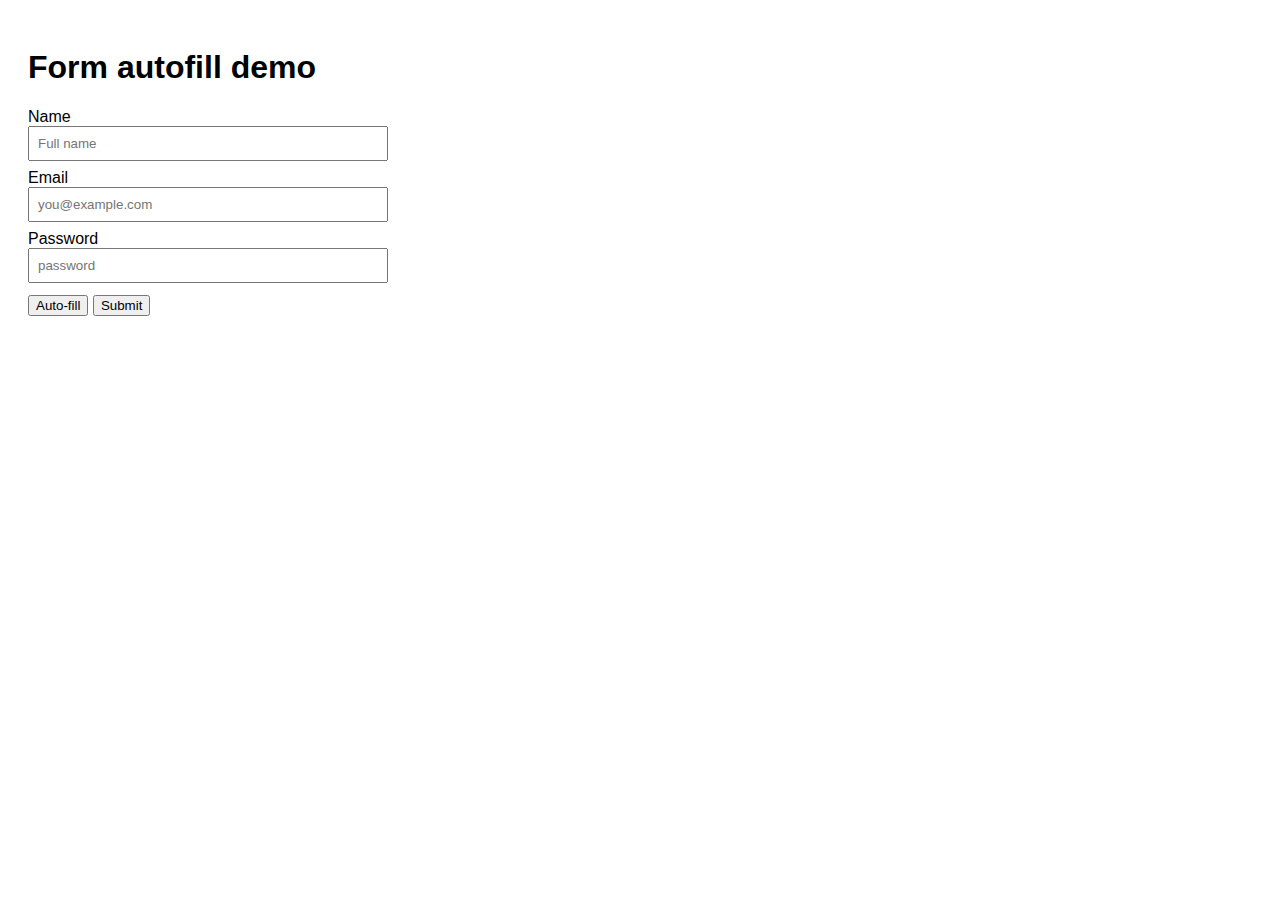
<file: index.html>
<!DOCTYPE html>
<html lang="en">
<head>
    <meta charset="UTF-8">
    <meta name="viewport" content="width=device-width, initial-scale=1.0">
    <title>Form autofill demo</title>
    <style>
        body{ font-family: Arial, Helvetica, sans-serif; padding: 20px }
        form { max-width: 360px }
        label { display:block; margin-top:8px }
        input { width:100%; padding:8px; box-sizing:border-box }
        .actions { margin-top:12px }
    </style>
</head>
<body>
    <h1>Form autofill demo</h1>
    <form id="userForm">
        <label for="name">Name</label>
        <input id="name" name="name" type="text" placeholder="Full name">

        <label for="email">Email</label>
        <input id="email" name="email" type="email" placeholder="you@example.com">

        <label for="password">Password</label>
        <input id="password" name="password" type="password" placeholder="password">

        <div class="actions">
            <button type="button" onclick="autoFillForm()">Auto-fill</button>
            <button type="submit">Submit</button>
        </div>
    </form>

    <script src="Firstclass.js"></script>
</body>
</html>
</file>
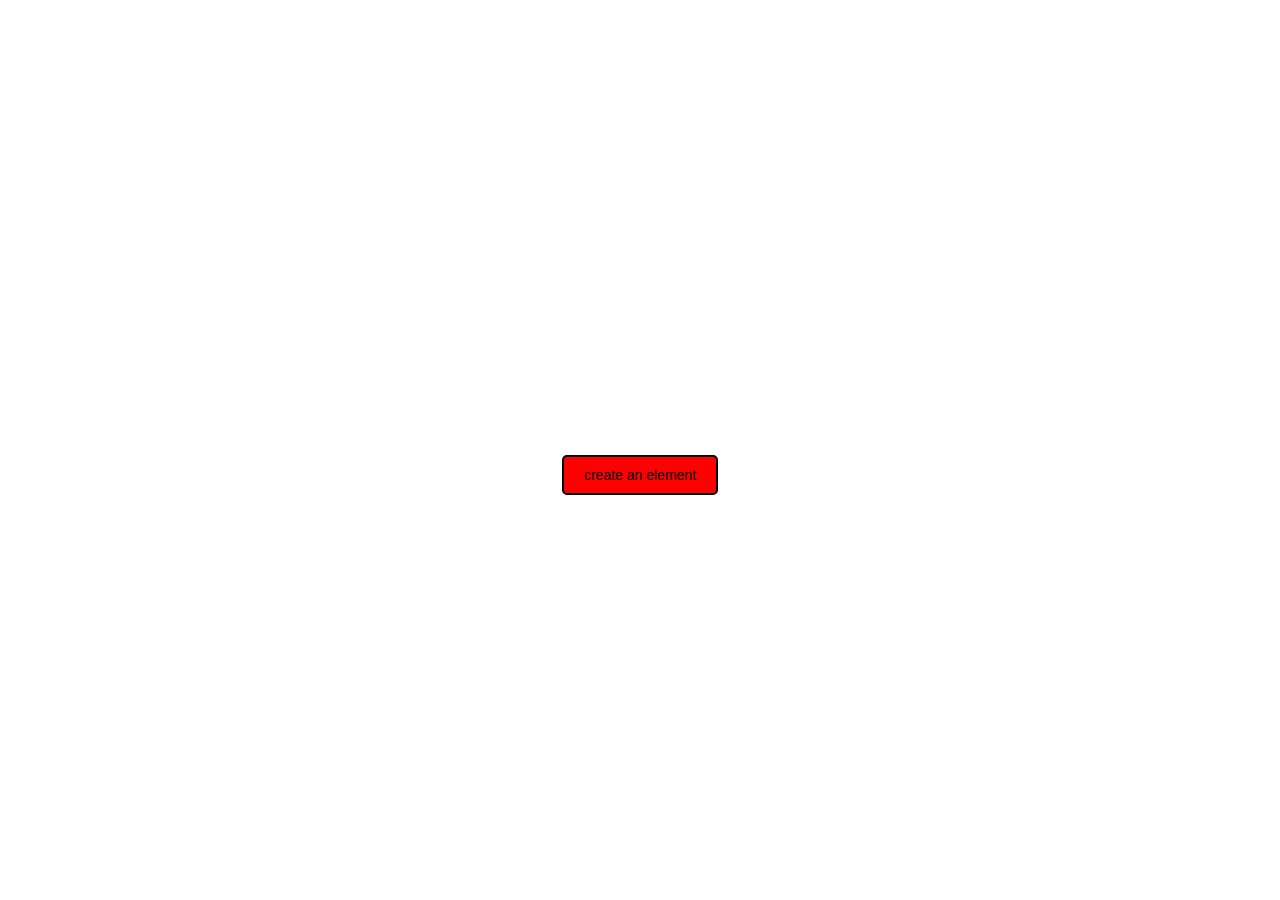
<file: Day-44-MOREinDOM/index.html>
<!DOCTYPE html>
<html lang="en">
<head>
    <meta charset="UTF-8">
    <meta name="viewport" content="width=device-width, initial-scale=1.0">
    <title>Document</title>
    <link rel="stylesheet" href="style.css">
</head>
<body>
    <main>
    <button>create an element</button>
  </main>
    <script src="script.js"></script>
</body>
</html>
</file>
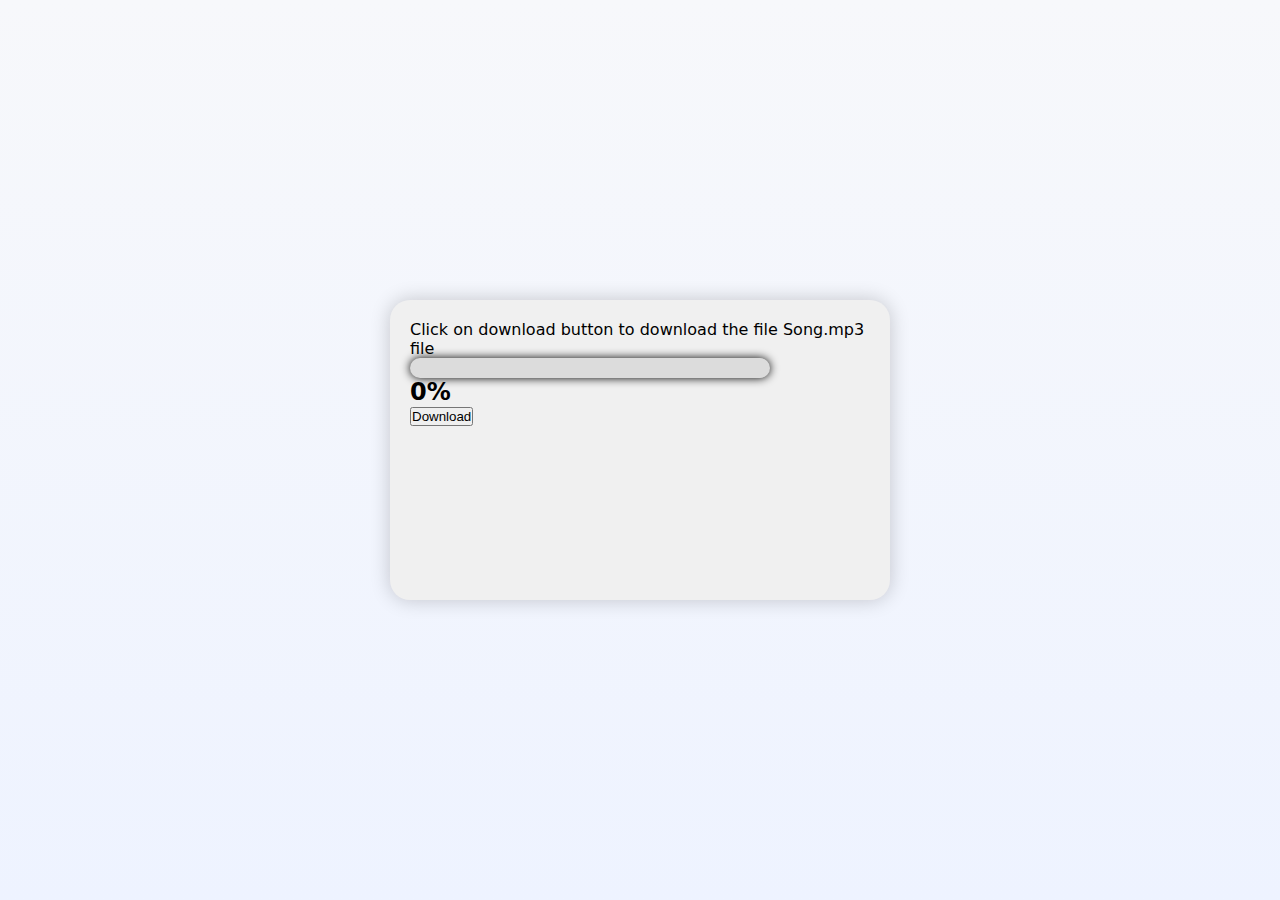
<file: Day-45-MOREinDOM/index.html>
<!DOCTYPE html>
<html lang="en">
<head>
    <meta charset="UTF-8">
    <meta name="viewport" content="width=device-width, initial-scale=1.0">
    <title>Document</title>
    <link rel="stylesheet" href="style.css">
</head>
<body>
    <main>

    <div class="card">
                <p>Click on download button to download the file <span>Song.mp3</span> file</p>
        <div class="outer">
            <div class="inner">

            </div>
<div class="bottom">
    <h2>0%</h2>
    <button>Download</button>
</div>
        </div>
    </div>
    </main>
    <script src="script.js"></script>
</body>
</html>
</file>
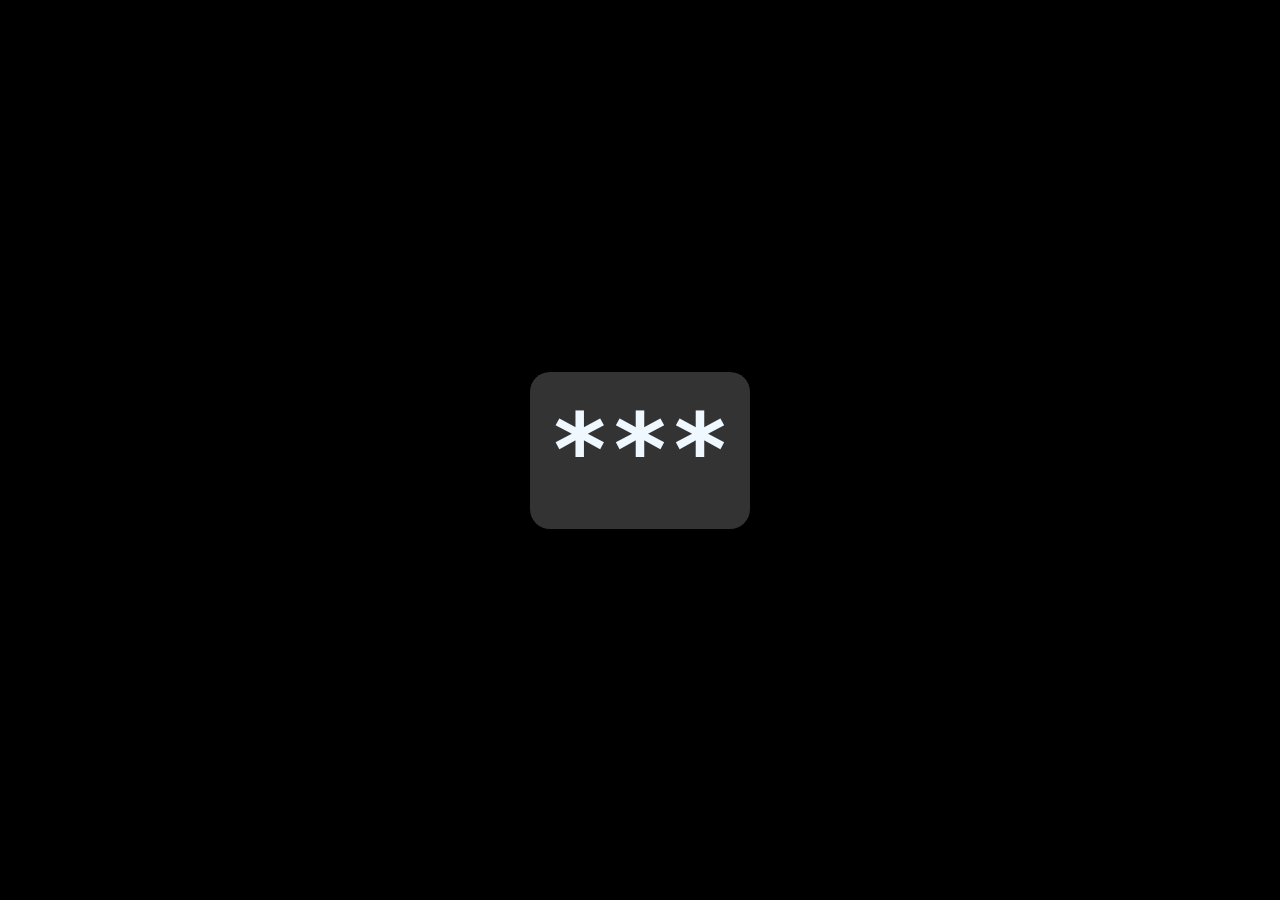
<file: Day-48-MOREinDOM/index.html>
<!DOCTYPE html>
<html lang="en">
<head>
    <meta charset="UTF-8">
    <meta name="viewport" content="width=device-width, initial-scale=1.0">
    <title>Document</title>
    <link rel="stylesheet" href="style.css">
</head>
<body>
  
   <h2>***</h2>

    <script src="script.js"></script>
</body>
</html>
</file>
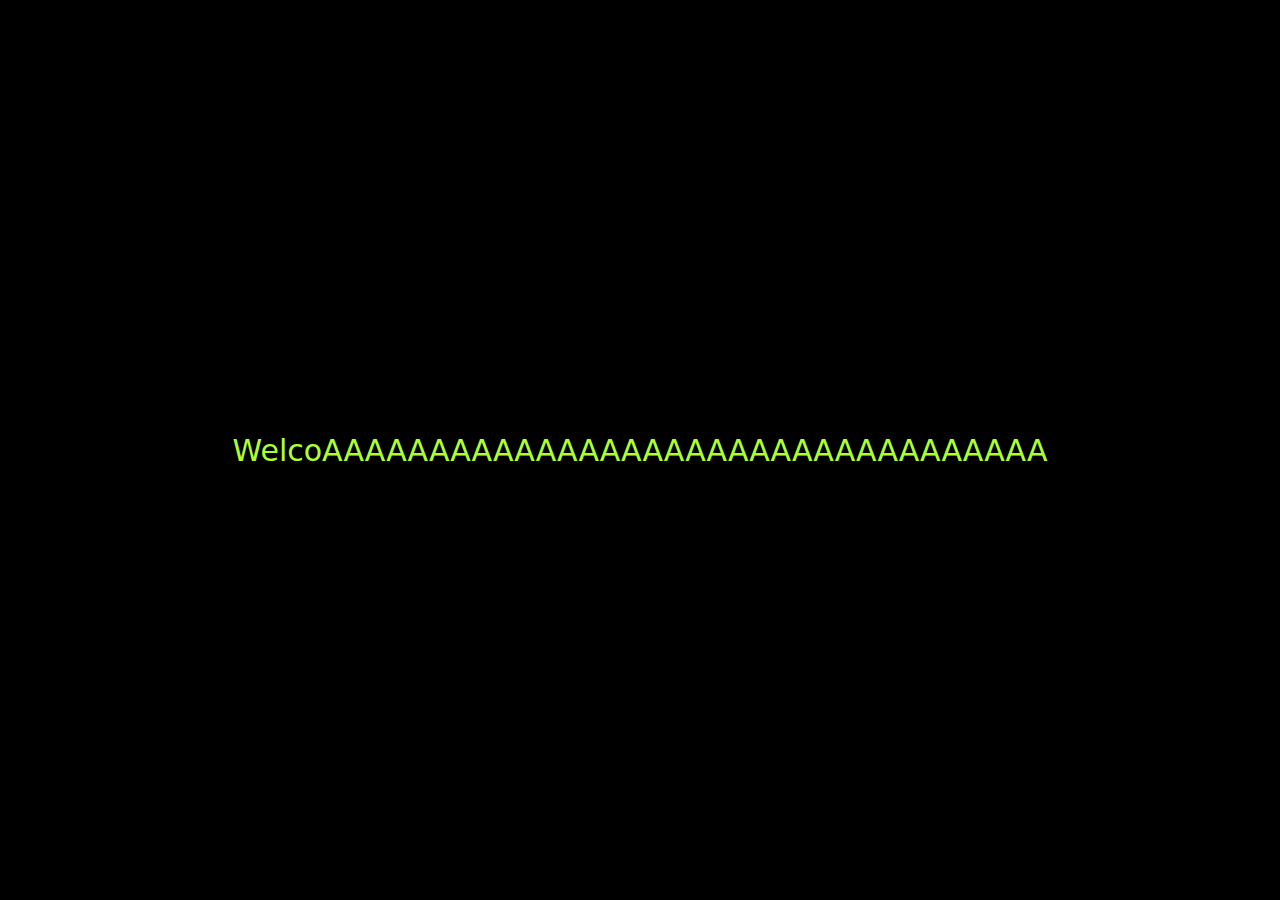
<file: Day-52-SpotlightEffect/index.html>
<!DOCTYPE html>
<html lang="en">
<head>
    <meta charset="UTF-8">
    <meta name="viewport" content="width=, initial-scale=1.0">
    <title>Document</title>
    <link rel="stylesheet" href="style.css">
</head>
<body>
    <!-- <div class="box">
        <h1>pratham singh</h1>
    </div> -->


    <p>Welcome to mainframe user Pratham Singh</p>


 <script src="script.js"></script>
</body>
</html>
</file>
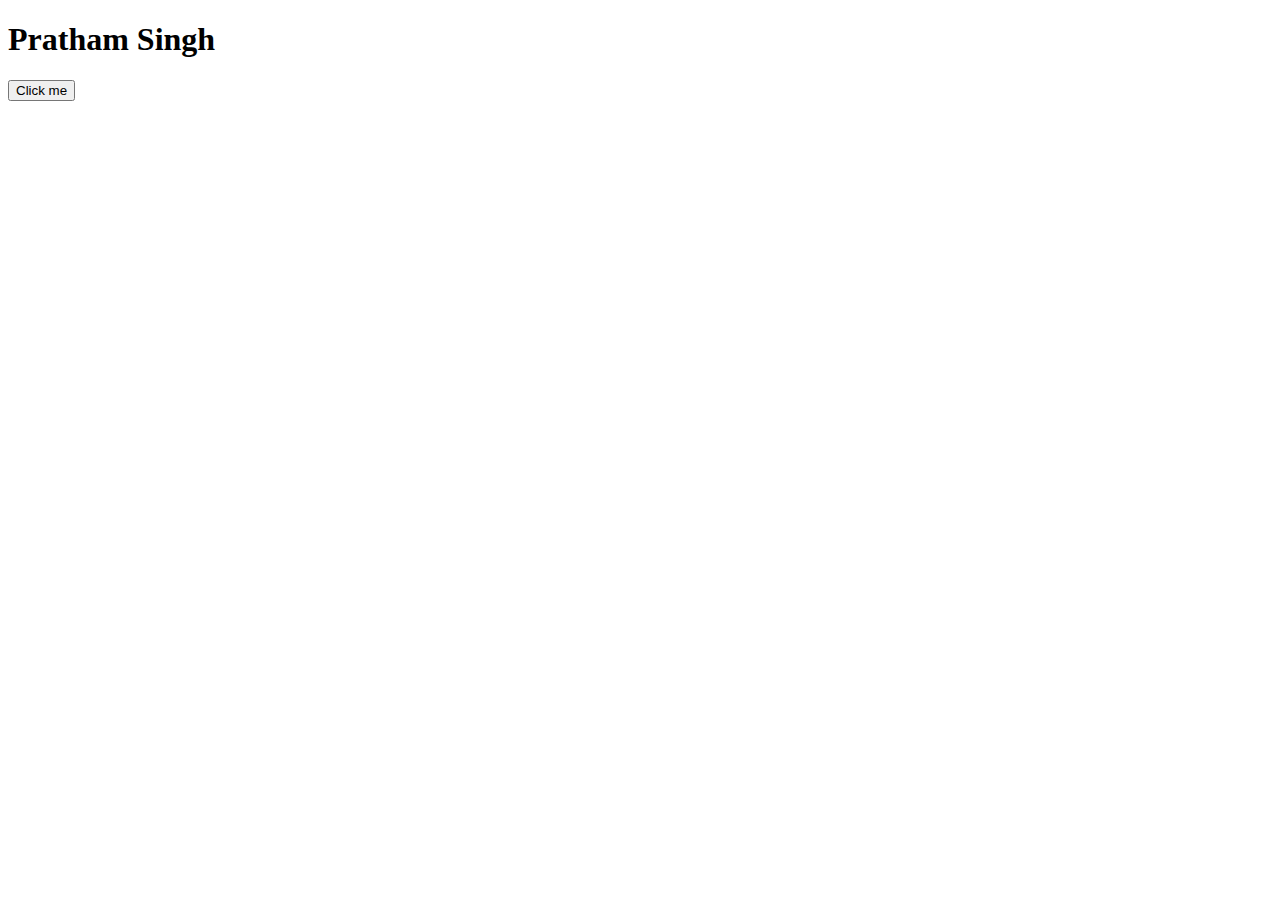
<file: DOM/index.html>
<!DOCTYPE html>
<html lang="en">
<head>
    <meta charset="UTF-8">
    <meta name="viewport" content="width=device-width, initial-scale=1.0">
    <title>Document</title>
</head>
<body>
    <h1>Pratham Singh</h1>
    <button>Click me</button>

</body>
</html>
</file>
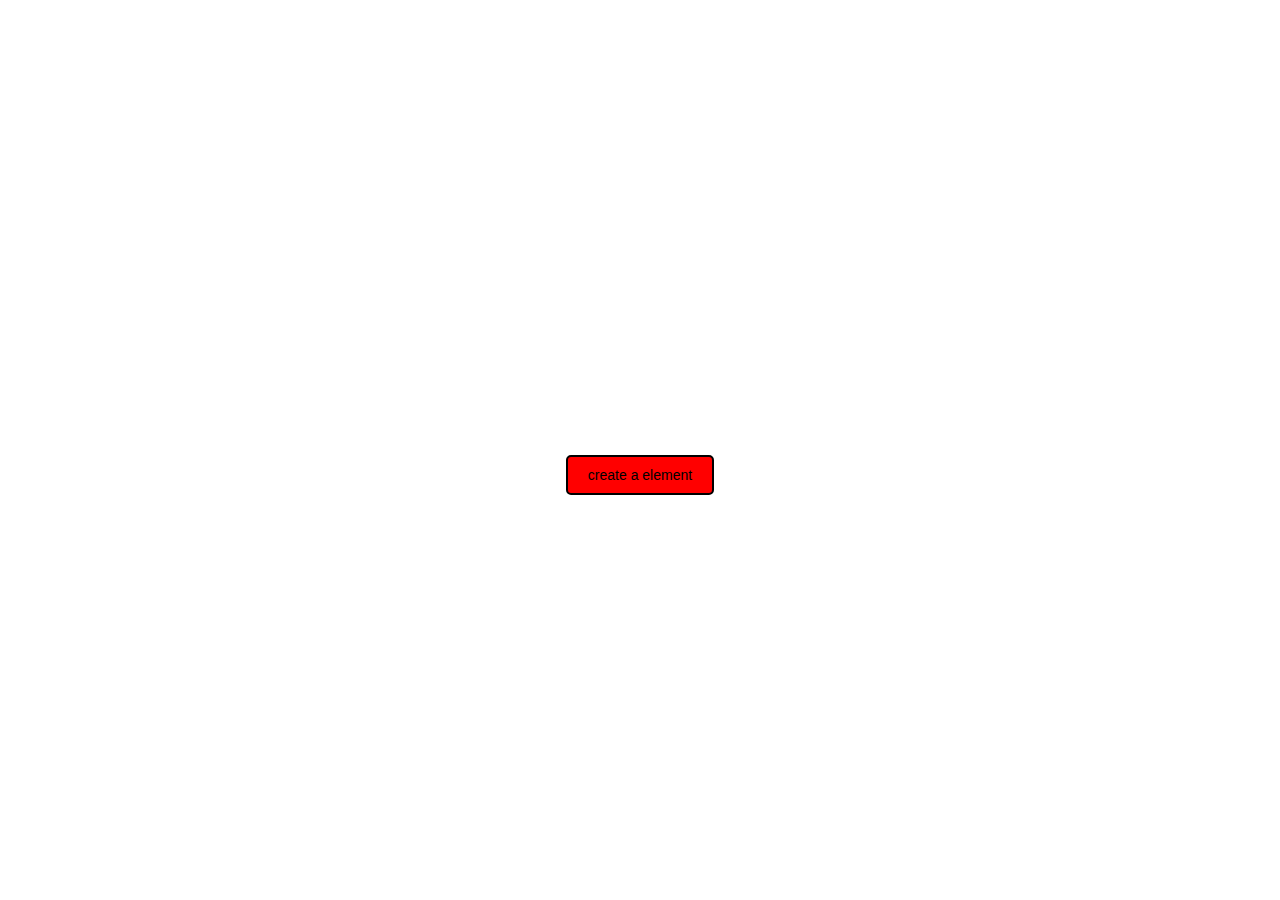
<file: MOREinDOM/index.html>
<!DOCTYPE html>
<html lang="en">
<head>
    <meta charset="UTF-8">
    <meta name="viewport" content="width=device-width, initial-scale=1.0">
    <title>Form autofill demo</title>
   <link rel="stylesheet" href="style.css">
</head>
<body>
    <!-- <h1>Form autofill demo</h1>
    <form id="userForm">
        <label for="name">Name</label>
        <input id="name" name="name" type="text" placeholder="Full name">

        <label for="email">Email</label>
        <input id="email" name="email" type="email" placeholder="you@example.com">

        <label for="password">Password</label>
        <input id="password" name="password" type="password" placeholder="password">

        <div class="actions">
            <button type="button" onclick="autoFillForm()">Auto-fill</button>
            <button type="submit">Submit</button>
        </div>
    </form> -->
    <main>


<button>create a element</button>
    </main>
<script src="Firstclass.js"></script>
</body>
</html>
</file>
<file: Day-44-MOREinDOM/style.css>
*{
    margin: 0;
    padding: 0;
    box-sizing: border-box;
}
body{
    width: 100vw;
    height: 100vh;
    display: flex;
    justify-content: center;
    align-items: center;
}
button {
    margin-top: 50px;
    padding: 10px 20px;
    font-size: 14px;
    gap: 10px;
    color: black;
    border-radius: 5px;
    border: 2px solid black;
background-color: red;
cursor: pointer;
align-items: center;
position: relative;
z-index: 1;

}
button:active{
    scale: 0.98;
}
</file>
<file: Day-45-MOREinDOM/style.css>
/* *{
    margin: 0;
    padding: 0;
    box-sizing: border-box;
}
body{
overflow: hidden;
}
main{
    height: 100vh;
    width: 100vw;
    display: flex;
    justify-content: center;
    align-items: center;
    flex-direction: column;
    gap: 20px;
}
button{
    padding: 10px 20px;
    font-size: 1.5rem;
    cursor: pointer;
    border: none;
    border-radius: 5px;
    background-color: red;
 border-radius: 10px;
}
button:active{
   scale: 0.95;
    } */

    *{
    margin: 0;
    padding: 0;
    box-sizing: border-box;
    }
    body{
        overflow: hidden;
        height: 100vh;
        font-family: system-ui, Arial, sans-serif;
        display:flex;
        align-items:center;
        justify-content:center;
        background: linear-gradient(180deg,#f7f8fb,#eef3ff);
    }
    main{
        height: 100vh;  
        width: 100vw;
        display:flex;
        align-items:center;
        justify-content:center;
        flex-direction:column;
        gap: 18px;
    }
    .card{
        height: 300px;
        width: 500px;
        border-radius: 20px;
        box-shadow: 0 0 20px rgba(0,0,0,0.2);
        background-color: #f0f0f0;
        padding: 20px;
    }
    .outer{
        height: 20px;
        width: 360px;
        border-radius: 50px;
        background-color: gainsboro;
        box-shadow: 0 0 10px rgba(0,0,0);
    gap: 10px;
}
    .inner{
        height: 100%;
        width: 0%;
        border-radius: 50px;
        background-color: linear-gradient(90deg,#3b82f6,#06b6d4);
        background-color: #4ade80; /* fallback */
        display:flex;
        align-items:center;
        justify-content:center;
        color: #063; /* dark text for percent */
        font-weight: 700;
        transition: width 600ms ease;
    }
    button#randomize{
        padding: 8px 14px;
        border-radius: 8px;
        border: none;
        background: #0ea5e9;
        color: white;
        cursor: pointer;
        font-weight: 600;
    }
    button#randomize:active{ transform: scale(.98) }
</file>
<file: Day-48-MOREinDOM/style.css>
*{
    margin: 0%;
    padding: 0%;
    box-sizing: border-box;
    color: white;

}
html,
body{
     height: 100%;
    width: 100%;
}
body{
 
    display: flex;
    justify-content: center;
    align-items: center;
    background-color:black;
}
h2{
padding: 20px;
font-size: 100px;
background-color: #333 ;
border-radius: 20px;
font-family: monospace;
color: aliceblue;
}
</file>
<file: Day-52-SpotlightEffect/style.css>
/* *{
    margin: 0%;
    padding: 0%;
    box-sizing: border-box;
}
html,
body{
    height: 100%;
    width: 100%;
    background-color: white;
    margin: 50px;
}
/* to make variable in css we use root */ 

/* :root{
    --alok: 400%;
    --gaurav: 400%;
}
body{
    background: url(https://images.pexels.com/photos/31416796/pexels-photo-31416796.jpeg);
}


.box {
    width: 100%;
    height: 100%;
    background: radial-gradient( 150px at var(--alok) var(--gaurav), white black);
  display: flex;
  align-items: center;
  justify-content: center;
  margin: 30px;
  padding: 40px;

 }   */
    *{
    margin: 0%;
    padding: 0%;
    box-sizing: border-box;
    }
    html,
    body{
        height: 100%;
        width: 100%;
    }

    body{
        background-color: black;
        display: flex;
        align-items: center;
        justify-content: center;
        font-family: system-ui, -apple-system, BlinkMacSystemFont, 'Segoe UI', Roboto, Oxygen, Ubuntu, Cantarell, 'Open Sans', 'Helvetica Neue', sans-serif;

    }
    p{
        color: greenyellow;
        font-size: 30px;

    }
</file>
<file: MOREinDOM/style.css>
*{
    margin: 0;
    padding: 0;
    box-sizing: border-box;
}
body{
    width: 100vw;
    height: 100vh;
    display: flex;
    justify-content: center;
    align-items: center;
}
button {
    margin-top: 50px;
    padding: 10px 20px;
    font-size: 14px;
    gap: 10px;
    color: black;
    border-radius: 5px;
    border: 2px solid black;
background-color: red;
cursor: pointer;
align-items: center;
position: relative;
z-index: 1;

}
button:active{
    scacle: 0.98;
}
</file>
